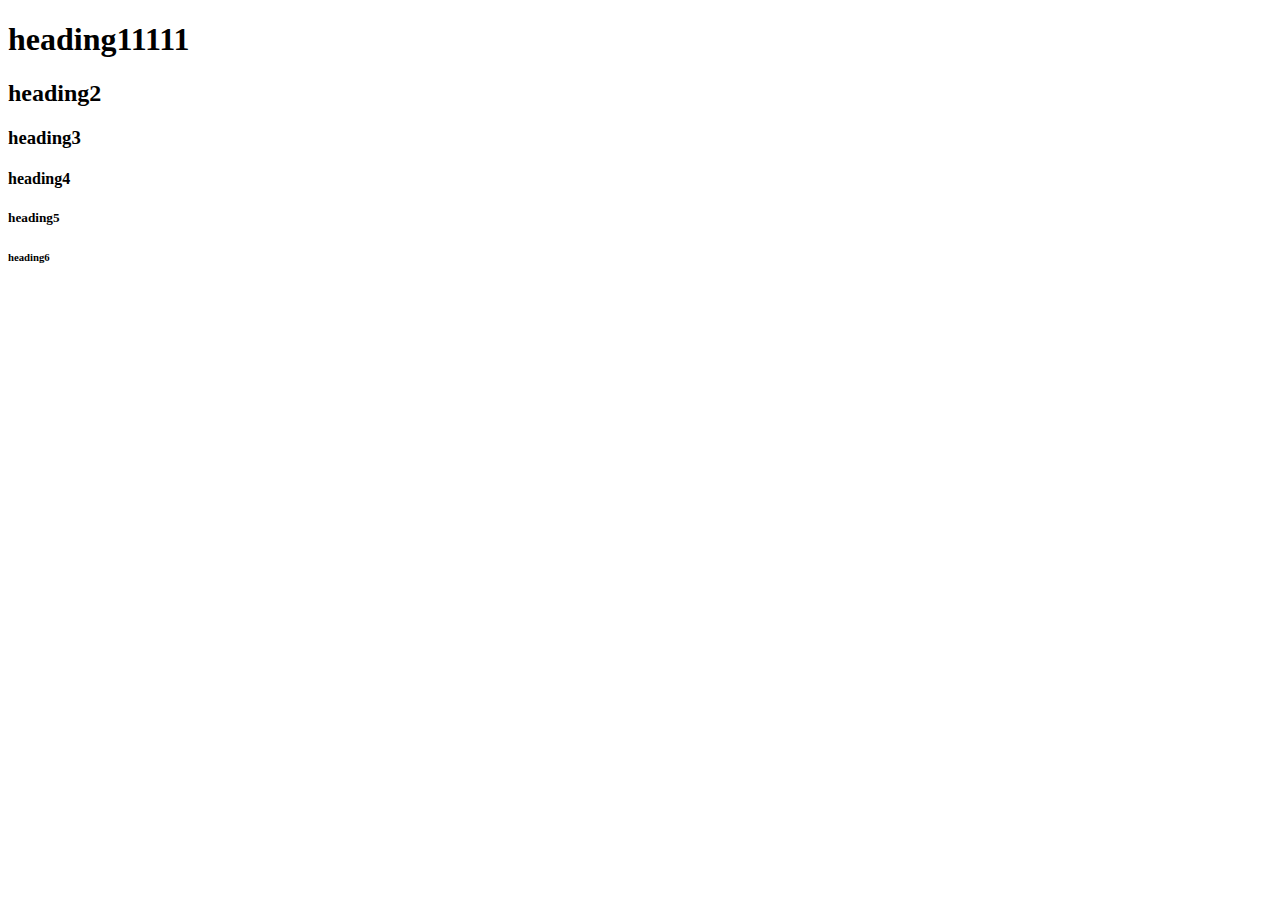
<file: index.html>
<!DOCTYPE html>
<html lang="en">
<head>
    <meta charset="UTF-8">
    <meta name="viewport" content="width=device-width, initial-scale=1.0">
    <title>page</title>
</head>
<body>
    <h1>heading11111</h1>
    <h2>heading2</h2>
    <h3>heading3</h3>
    <h4>heading4</h4>
    <h5>heading5</h5>
    <h6>heading6</h6>
    
</body>
</html>
</file>
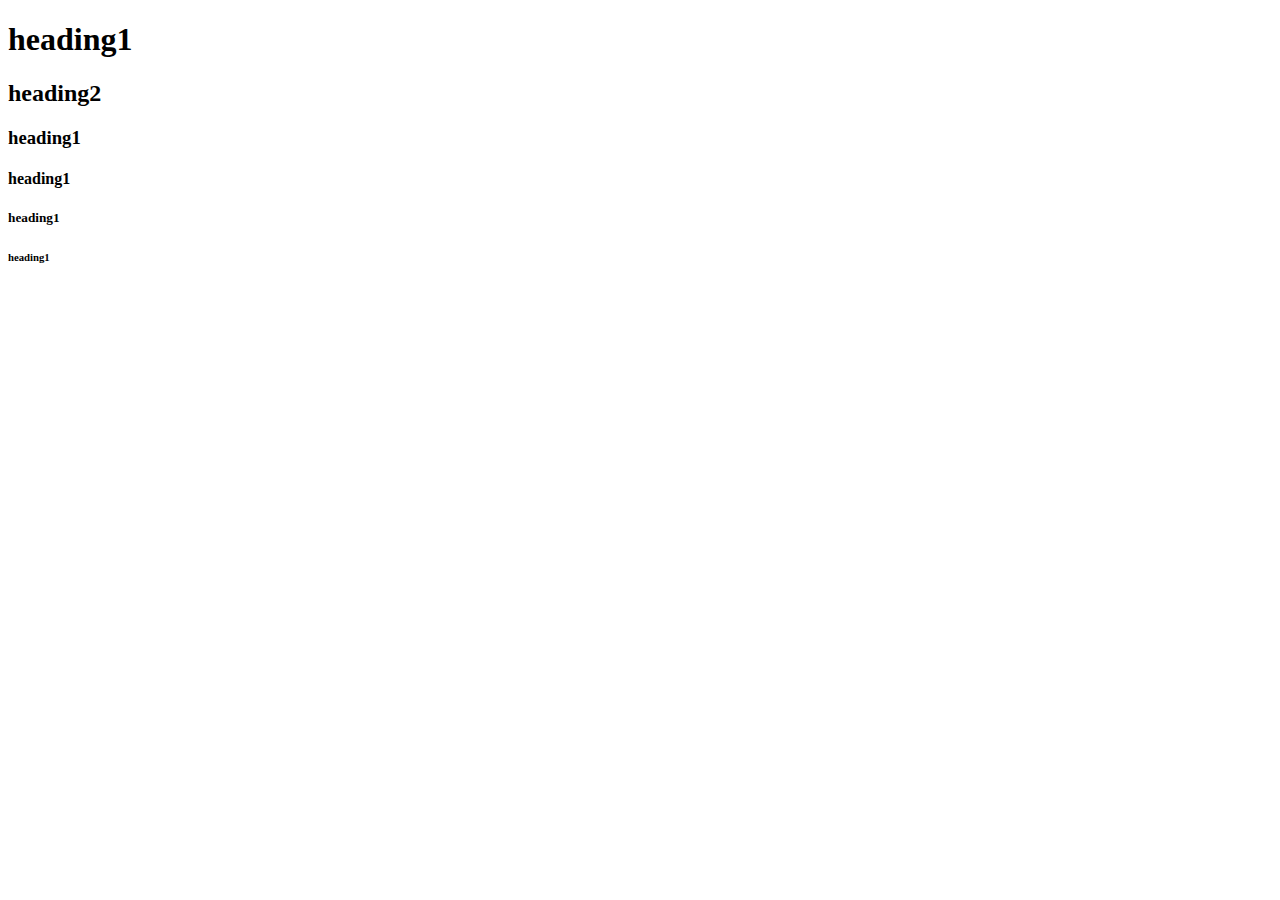
<file: firstpage.html>
<!DOCTYPE html>
<html lang="en">
<head>
    <meta charset="UTF-8">
    <meta name="viewport" content="width=device-width, initial-scale=1.0">
    <title>page</title>
</head>
<body>
    <h1>heading1</h1>
    <h2>heading2</h2>
    <h3>heading1</h3>
    <h4>heading1</h4>
    <h5>heading1</h5>
    <h6>heading1</h6>
    
</body>
</html>
</file>
